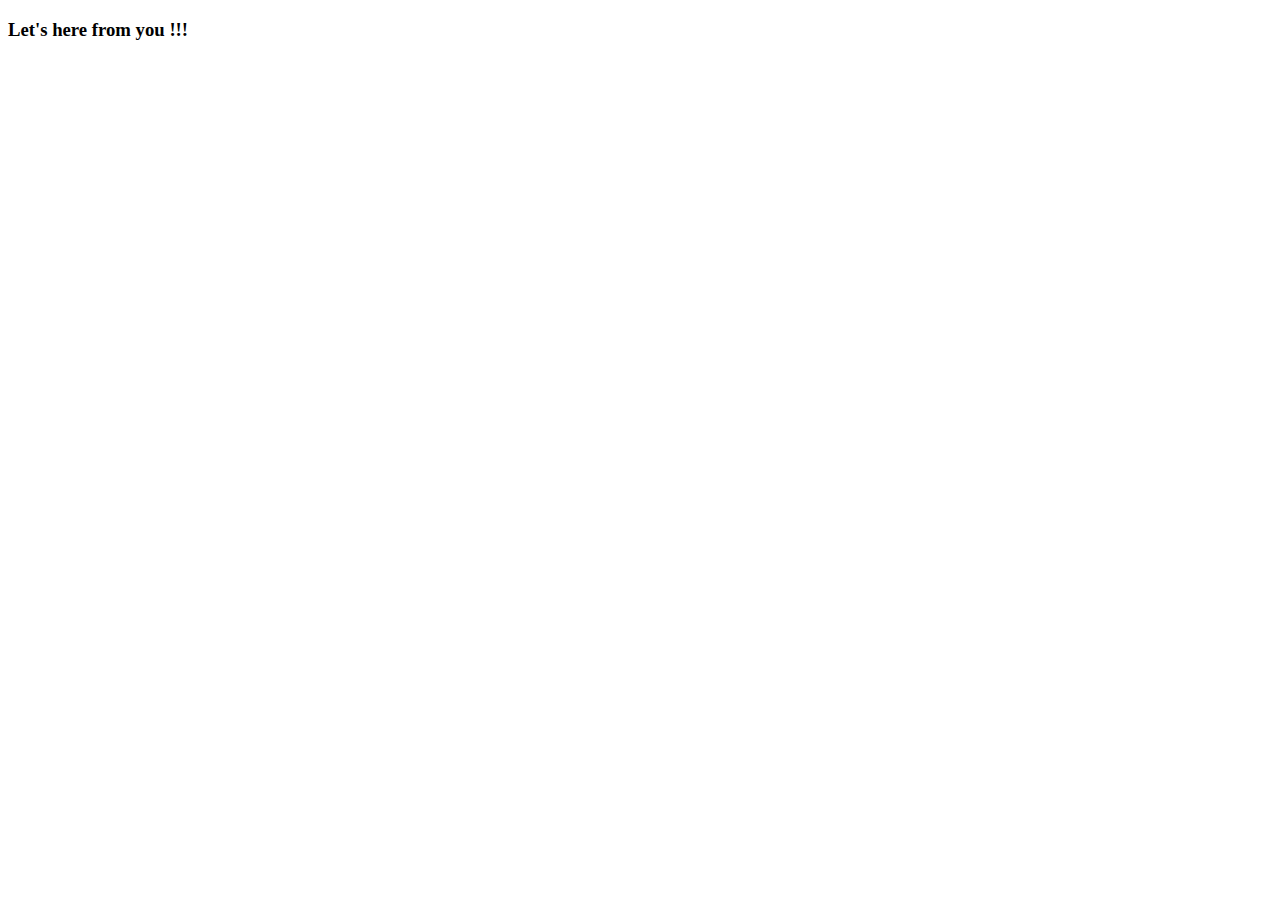
<file: frontend/Login.html>
<!DOCTYPE html>
<html lang="en">
<head>
    <meta charset="UTF-8">
    <meta name="viewport" content="width=device-width, initial-scale=1.0">
    <title>Login</title>
</head>
<body>
    <form action="">
        <h3>Let's here from you !!!</h3>
    </form>
</body>
</html>
</file>
